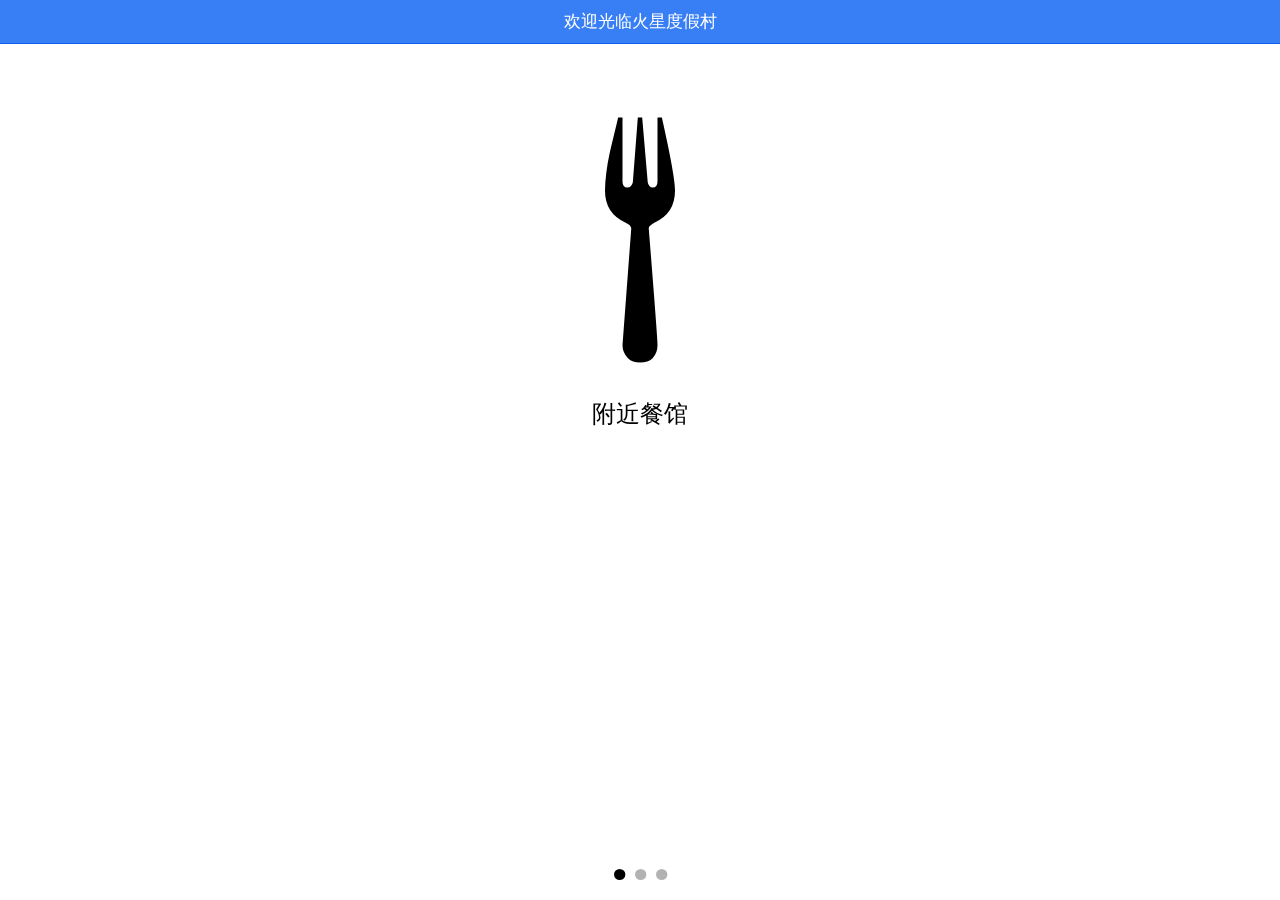
<file: index.html>
<!DOCTYPE html>
<html ng-app="myapp">
<head>
    <meta charset="UTF-8">
    <meta name="viewport" content="initial-scale=1, maximum-scale=1, user-scalable=no, width=device-width">
    <title>火星度假村</title>
    <link href="lib/ionic/css/ionic.min.css" rel="stylesheet">
    <link href="css/style.css" rel="stylesheet">
    <script src="lib/ionic/js/ionic.bundle.min.js"></script>
    <script src="js/app.js"></script>
    <script src="views/reservation/reservation.js"></script>
    <script src="views/weather/weather.js"></script>
    <script src="views/restaurants/restaurants.js"></script>
    <script src="views/tour/tour.js"></script>
</head>
<body>
<!--导航栏-->
<ion-nav-bar class="bar-positive">
    <ion-nav-back-button>
        <i class="icon ion-android-arrow-back"></i>后退
    </ion-nav-back-button>
</ion-nav-bar>

<!--视图导航-->
<ion-nav-view></ion-nav-view>
</body>
</html>
</file>
<file: css/style.css>
/******* tour ********/
#tour-view .slider{
    height: 100%;
}

#tour-view .slider-slide{
    text-align: center;
    padding-top: 100px;
}

#tour-view .slide-icon{
    font-size: 20em;
}
</file>
